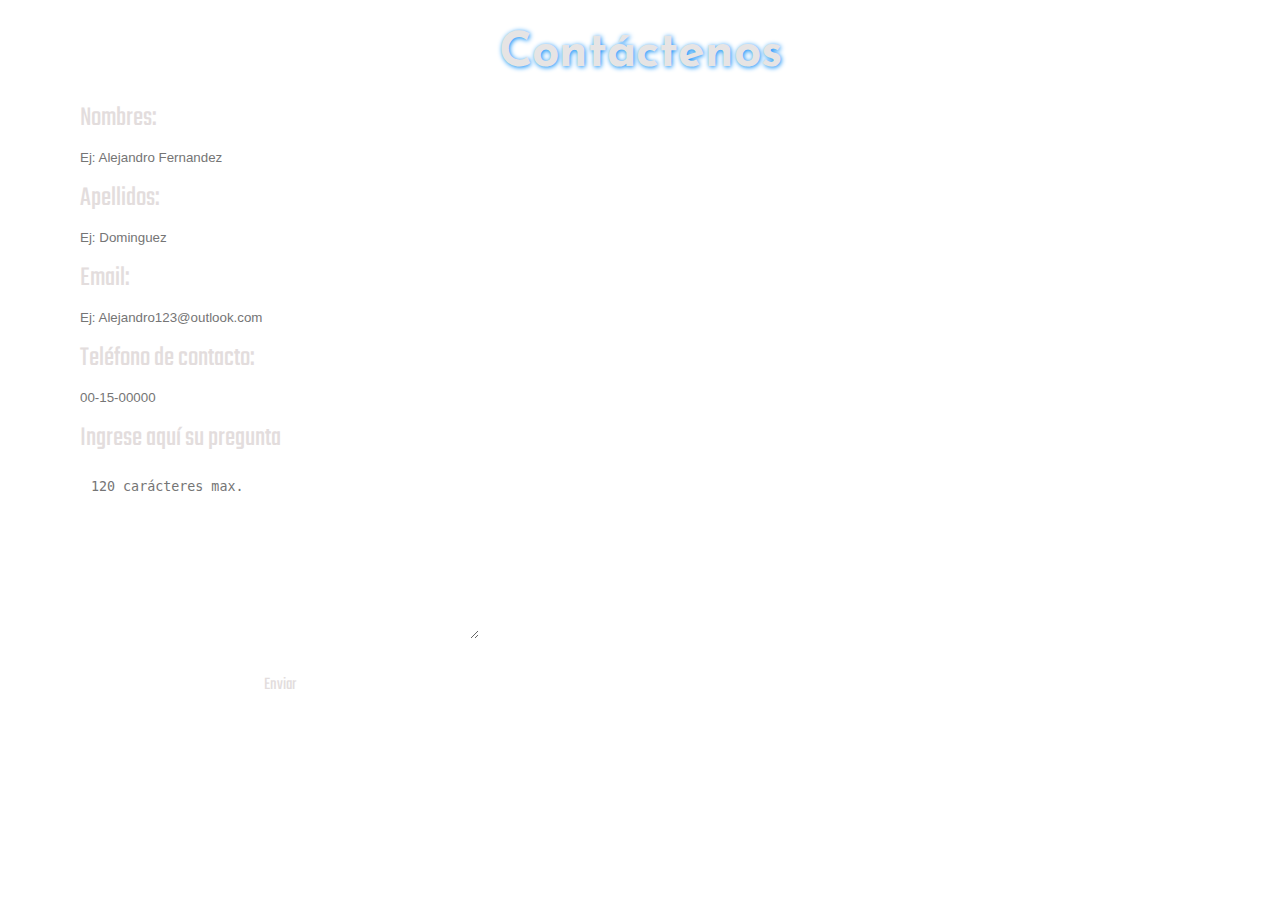
<file: html/formulario-contacto.html>
<!DOCTYPE html>
<html lang="en">
<head>
    <meta charset="UTF-8">
    <meta name="viewport" content="width=device-width, initial-scale=1.0">
    <link rel="stylesheet" href="../css/formulario.css">
    <title>Formulario contacto</title>
</head>
<body>
    <header><h3>Contáctenos</h3></header>
    <main>
        <form action="formulario_contacto">
            <label for="nombres">Nombres:</label><input class="input" type="text" placeholder="Ej: Alejandro Fernandez" required>
            <label for="apellido">Apellidos:</label><input class="input" type="text" placeholder="Ej: Dominguez" required>
            <label for="email">Email:</label><input class="input" type="email" placeholder="Ej: Alejandro123@outlook.com" required>
            <label for="telefono">Teléfono de contacto:</label> <input class="input" type="number" placeholder="00-15-00000" required>
            <label for="texarea">Ingrese aquí su pregunta</label><textarea class="texarea" id="" cols="30" rows="10" placeholder="120 carácteres max."></textarea>
            <div class="boton"><button class="btn" type="submit">Enviar</button></div>
        </form>
    </main>
    <footer></footer>
</body>
</html>
</file>
<file: css/formulario.css>
@import url('https://fonts.googleapis.com/css2?family=Teko:wght@300..700&display=swap');
@import url('https://fonts.googleapis.com/css2?family=Josefin+Sans:ital,wght@0,100..700;1,100..700&family=Teko:wght@300..700&display=swap');

*{
    padding: 0px;
    margin: 0px;
    box-sizing: border-box;
}

header{
    padding-top: 30px;
    display: flex;
    justify-content: center;
    color: rgb(230, 228, 228);
    text-shadow: 1px 1px 5px rgb(4, 138, 247);
}
h3{
    font-size: 48px;
    display: flex;
    justify-content: center;
    font-family: "josefin sans";
}
body{
    background-image: url("https://static.vecteezy.com/system/resources/previews/026/067/234/non_2x/explore-a-dynamic-technology-concept-through-a-illustration-representing-the-modern-and-fast-paced-evolution-of-artificial-intelligence-it-features-ai-characters-and-interconnected-lines-vector.jpg");
    background-size: cover;
    background-position:center;
}
main{
    margin-left: 70px;
    display: flex;
    justify-content:flex-start;
}
form{
    
    margin-top: 10px;
    padding: 10px;
    display: inline-grid;
}
label{
    font-family: "teko";
    font-size: 28px;
    color: #e3dddd;
    
}
.input{
    height: 40px;
    width: 400px;
    background-color: transparent;
    border: none;
    border-bottom: 1px solid white;
    outline: none;
}
@keyframes parpadeoBorde {
    0% {
      border-color: rgb(252, 249, 249);
    }
    50% {
      border-color: transparent;
    }
    100% {
      border-color: rgb(247, 244, 244);
    }
    }
.input:hover, :focus{
    background-color: transparent;
    border: none;
    border-bottom: 1px solid white;
    animation: parpadeoBorde 1s infinite;
}
textarea{
    background-color: transparent;
    padding: 10px;
    margin-top: 10px;
    border: 1px solid white;
}
.boton{
    padding-top: 25px ;
    display: flex;
    justify-content: center;
}

.btn{
    height: 40px;
    width: 140px;
    border-radius: 20px;
    background-color: transparent;
    border: 1px solid white;
    font-family: "teko";
    font-size: 18px;
    color: #e3dddd;
    
}
.btn:hover{
   background-color: rgb(82, 88, 88);
   box-shadow: 2px 1px 10px rgb(214, 210, 210);

}
</file>
